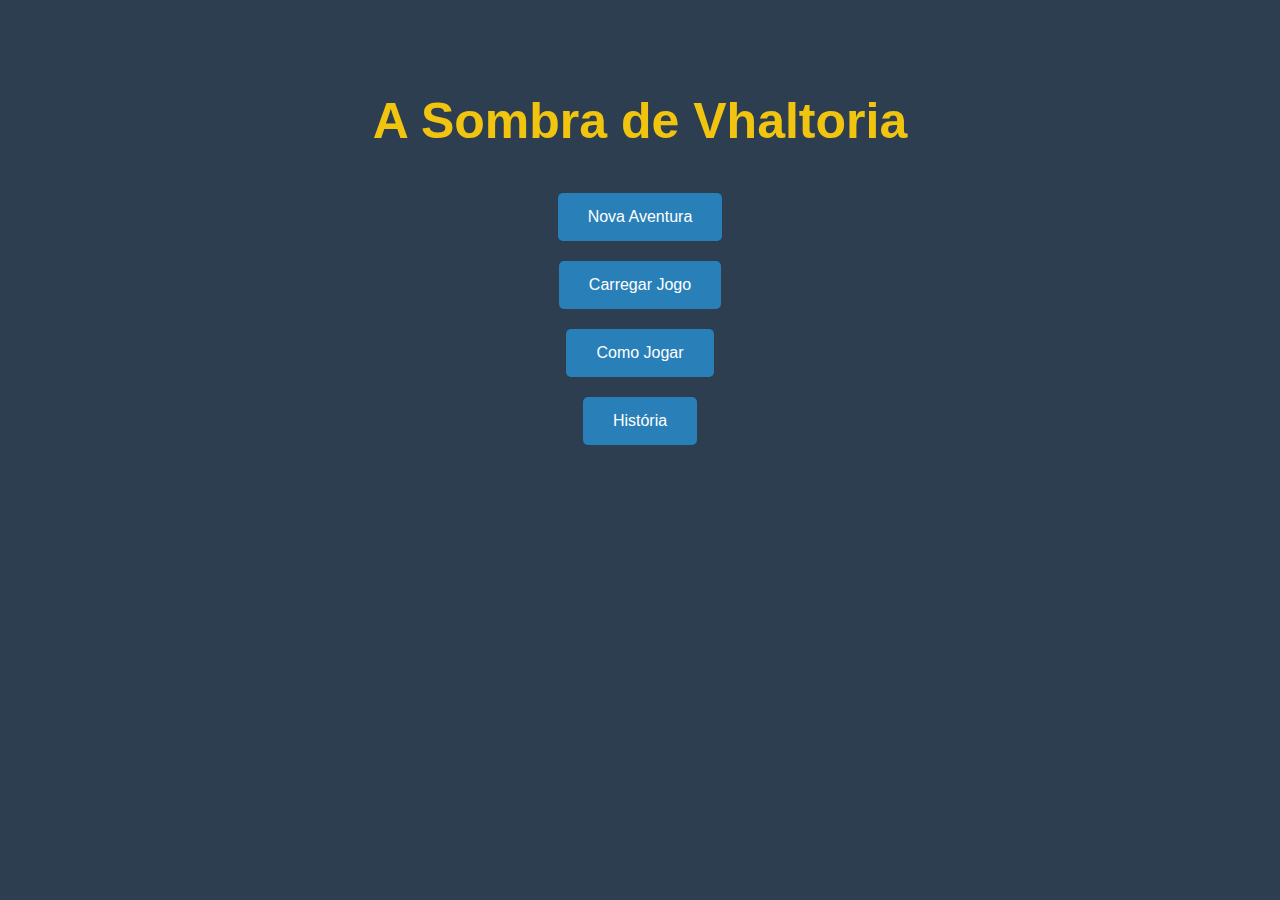
<file: index.html>
<!DOCTYPE html>
<html lang="pt-BR">
<head>
  <meta charset="UTF-8">
  <meta name="viewport" content="width=device-width, initial-scale=1.0">
  <title>A Sombra de Vhaltoria</title>
  <style>
    body {
      font-family: Arial, sans-serif;
      background-color: #2c3e50;
      color: white;
      text-align: center;
      padding-top: 50px;
    }
    h1 {
      font-size: 50px;
      color: #f1c40f;
      animation: glow 1.5s infinite alternate;
    }
    @keyframes glow {
      from {
        text-shadow: 0 0 10px #f39c12, 0 0 20px #f39c12, 0 0 30px #f39c12;
      }
      to {
        text-shadow: 0 0 20px #f1c40f, 0 0 30px #f1c40f, 0 0 40px #f1c40f;
      }
    }
    .menu {
      display: flex;
      flex-direction: column;
      align-items: center;
    }
    .menu button {
      background-color: #2980b9;
      border: none;
      color: white;
      padding: 15px 30px;
      margin: 10px;
      font-size: 16px;
      cursor: pointer;
      border-radius: 5px;
      transition: background-color 0.3s ease;
    }
    .menu button:hover {
      background-color: #3498db;
    }

    /* Estilos para o modal */
    .modal {
      display: none;
      position: fixed;
      z-index: 1;
      left: 0;
      top: 0;
      width: 100%;
      height: 100%;
      background-color: rgba(0, 0, 0, 0.8);
    }
    .modal-content {
      background-color: #34495e;
      margin: 15% auto;
      padding: 20px;
      border: 1px solid #888;
      width: 80%;
      max-width: 500px;
      color: white;
      border-radius: 10px;
    }
    .close {
      color: #aaa;
      float: right;
      font-size: 28px;
      font-weight: bold;
    }
    .close:hover,
    .close:focus {
      color: white;
      text-decoration: none;
      cursor: pointer;
    }
  </style>
</head>
<body>
  <h1>A Sombra de Vhaltoria</h1>
  <div class="menu">
    <button id="newGameBtn">Nova Aventura</button>
    <button id="loadGameBtn">Carregar Jogo</button>
    <button id="howToPlayBtn">Como Jogar</button>
    <button id="storyBtn">História</button>
  </div>

  <!-- Modal para "Como Jogar" -->
  <div id="howToPlayModal" class="modal">
    <div class="modal-content">
      <span class="close" id="closeHowToPlay">&times;</span>
      <h2>Como Jogar</h2>
      <p>Em "A Sombra de Vhaltoria", você explorará lugares misteriosos, enfrentará demônios e escolherá seu destino.</p>
      <ul>
        <li>Use suas perícias e magias para lutar.</li>
        <li>Lançamentos de dados d100 determinam o sucesso das ações: quanto menor o número, melhor o resultado.</li>
        <li>O objetivo é restabelecer a paz do reino e impedir que os artefatos caiam nas mãos dos demônios.</li>
      </ul>
      <p>Está pronto para embarcar nessa aventura?</p>
    </div>
  </div>

  <!-- Modal para "História" -->
  <div id="storyModal" class="modal">
    <div class="modal-content">
      <span class="close" id="closeStory">&times;</span>
      <h2>História</h2>
      <p>O Reino de Vhaltoria está à beira da ruína. Há rumores de que um artefato perdido nas Ruínas Antigas pode salvar o reino, mas criaturas demoníacas guardam este segredo. Cabe a você, um aventureiro corajoso, recuperar a máscara e revelar a verdade.</p>
    </div>
  </div>

  <script>
    document.getElementById('newGameBtn').addEventListener('click', () => {
      // Redireciona para a tela de criação de personagem
      window.location.href = 'criar_personagem.html';
    });

    document.getElementById('loadGameBtn').addEventListener('click', () => {
      alert('Função de Carregar Jogo ainda não implementada.');
    });

    // Abrir modal "Como Jogar"
    document.getElementById('howToPlayBtn').addEventListener('click', () => {
      document.getElementById('howToPlayModal').style.display = 'block';
    });

    // Fechar modal "Como Jogar"
    document.getElementById('closeHowToPlay').addEventListener('click', () => {
      document.getElementById('howToPlayModal').style.display = 'none';
    });

    // Abrir modal "História"
    document.getElementById('storyBtn').addEventListener('click', () => {
      document.getElementById('storyModal').style.display = 'block';
    });

    // Fechar modal "História"
    document.getElementById('closeStory').addEventListener('click', () => {
      document.getElementById('storyModal').style.display = 'none';
    });

    // Fechar modais ao clicar fora do conteúdo
    window.onclick = function(event) {
      if (event.target == document.getElementById('howToPlayModal')) {
        document.getElementById('howToPlayModal').style.display = 'none';
      }
      if (event.target == document.getElementById('storyModal')) {
        document.getElementById('storyModal').style.display = 'none';
      }
    };

  </script>
</body>
</html>
</file>
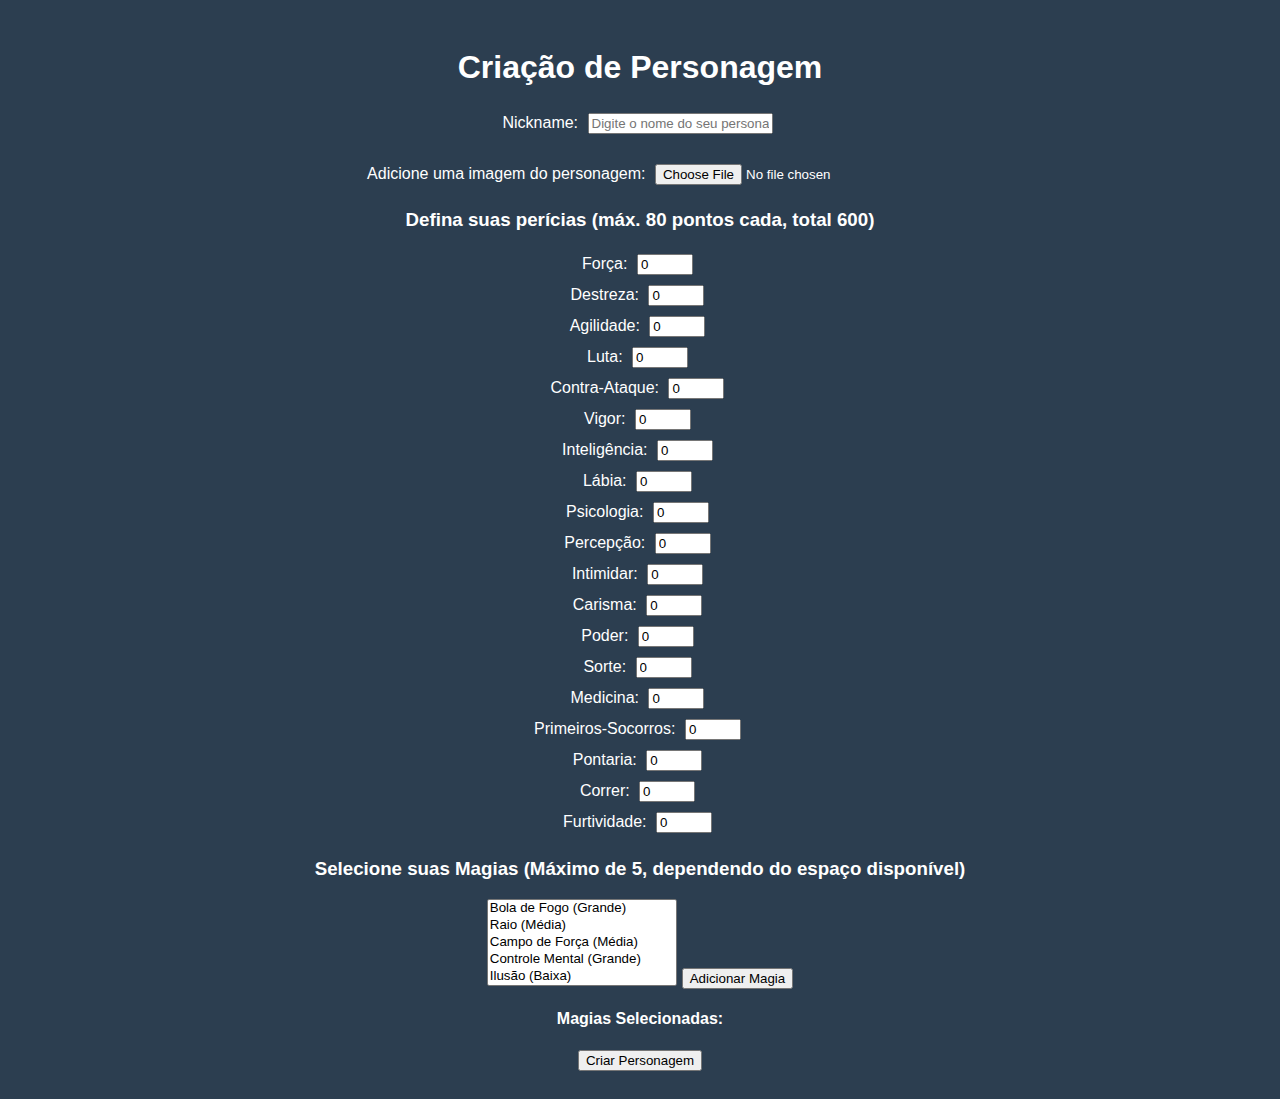
<file: criar_personagem.html>
<!DOCTYPE html>
<html lang="pt-BR">
<head>
  <meta charset="UTF-8">
  <meta name="viewport" content="width=device-width, initial-scale=1.0">
  <title>Criação de Personagem</title>
  <style>
    body {
      font-family: Arial, sans-serif;
      background-color: #2c3e50;
      color: white;
      text-align: center;
      padding: 20px;
    }
    input {
      margin: 5px;
    }
    #selectedMagics {
      margin-top: 20px;
      color: #2ecc71;
    }
    #pointsRemaining {
      margin-top: 20px;
      color: #e74c3c;
    }
    #nicknameInput {
      margin-top: 20px;
    }
    #characterImage {
      margin-top: 20px;
    }
    img {
      max-width: 100px;
      max-height: 100px;
      margin: 10px;
    }
  </style>
</head>
<body>
  <h1>Criação de Personagem</h1>

  <div>
    Nickname: <input type="text" id="nickname" placeholder="Digite o nome do seu personagem"><br>
  </div>

  <div id="characterImage">
    Adicione uma imagem do personagem: <input type="file" id="imageInput" accept="image/*"><br>
    <img id="imagePreview" alt="Imagem do personagem" style="display:none;">
  </div>

  <h3>Defina suas perícias (máx. 80 pontos cada, total 600)</h3>
  <div>
    Força: <input type="number" id="forca" value="0" min="0" max="80"><br>
    Destreza: <input type="number" id="destreza" value="0" min="0" max="80"><br>
    Agilidade: <input type="number" id="agilidade" value="0" min="0" max="80"><br>
    Luta: <input type="number" id="luta" value="0" min="0" max="80"><br>
    Contra-Ataque: <input type="number" id="contraAtaque" value="0" min="0" max="80"><br>
    Vigor: <input type="number" id="vigor" value="0" min="0" max="80"><br>
    Inteligência: <input type="number" id="inteligencia" value="0" min="0" max="80"><br>
    Lábia: <input type="number" id="labia" value="0" min="0" max="80"><br>
    Psicologia: <input type="number" id="psicologia" value="0" min="0" max="80"><br>
    Percepção: <input type="number" id="percepcao" value="0" min="0" max="80"><br>
    Intimidar: <input type="number" id="intimidar" value="0" min="0" max="80"><br>
    Carisma: <input type="number" id="carisma" value="0" min="0" max="80"><br>
    Poder: <input type="number" id="poder" value="0" min="0" max="80"><br>
    Sorte: <input type="number" id="sorte" value="0" min="0" max="80"><br>
    Medicina: <input type="number" id="medicina" value="0" min="0" max="80"><br>
    Primeiros-Socorros: <input type="number" id="primeirosSocorros" value="0" min="0" max="80"><br>
    Pontaria: <input type="number" id="pontaria" value="0" min="0" max="80"><br>
    Correr: <input type="number" id="correr" value="0" min="0" max="80"><br>
    Furtividade: <input type="number" id="furtividade" value="0" min="0" max="80"><br>
  </div>

  <div id="pointsRemaining"></div>

  <h3>Selecione suas Magias (Máximo de 5, dependendo do espaço disponível)</h3>
  <div>
    <select id="magicSelect" multiple size="5">
      <option value="Bola de Fogo (Grande)">Bola de Fogo (Grande)</option>
      <option value="Raio (Média)">Raio (Média)</option>
      <option value="Campo de Força (Média)">Campo de Força (Média)</option>
      <option value="Controle Mental (Grande)">Controle Mental (Grande)</option>
      <option value="Ilusão (Baixa)">Ilusão (Baixa)</option>
      <option value="Invocar Espíritos (Grande)">Invocar Espíritos (Grande)</option>
      <option value="Explosão Arcana (Média)">Explosão Arcana (Média)</option>
      <option value="Desfazer Magia (Baixa)">Desfazer Magia (Baixa)</option>
      <option value="Caminho das Sombras (Média)">Caminho das Sombras (Média)</option>
      <option value="Proteger (Média)">Proteger (Média)</option>
    </select>
    <button id="addMagic">Adicionar Magia</button>
  </div>

  <h4>Magias Selecionadas:</h4>
  <div id="selectedMagics"></div>

  <button id="createCharacter">Criar Personagem</button>

  <script>
    const selectedMagics = [];

    document.getElementById('addMagic').onclick = function() {
      const magicSelect = document.getElementById('magicSelect');
      const selectedOptions = Array.from(magicSelect.selectedOptions);

      if (selectedOptions.length + selectedMagics.length > 5) {
        alert('Você pode selecionar no máximo 5 magias no total.');
        return;
      }

      selectedOptions.forEach(option => {
        if (!selectedMagics.includes(option.value)) {
          selectedMagics.push(option.value);
        } else {
          alert(`Você já selecionou a magia ${option.value}.`);
        }
      });

      updateSelectedMagics();
      magicSelect.selectedIndex = -1; // Limpar seleção
    };

    function updateSelectedMagics() {
      const magicDiv = document.getElementById('selectedMagics');
      magicDiv.innerHTML = selectedMagics.join(', ') || 'Nenhuma magia selecionada.';
    }

    document.getElementById('createCharacter').onclick = function() {
      const nickname = document.getElementById('nickname').value.trim();

      if (!nickname) {
        alert('Por favor, insira um nome para seu personagem.');
        return;
      }

      // Verificação de perícias
      let totalPoints = 0;
      for (let id of ['forca', 'destreza', 'agilidade', 'luta', 'contraAtaque', 'vigor', 'inteligencia', 'labia', 'psicologia', 'percepcao', 'intimidar', 'carisma', 'poder', 'sorte', 'medicina', 'primeirosSocorros', 'pontaria', 'correr', 'furtividade']) {
        totalPoints += parseInt(document.getElementById(id).value) || 0;
      }

      // Atualiza a quantidade de pontos restantes
      const pointsRemaining = document.getElementById('pointsRemaining');
      const remainingPoints = 600 - totalPoints;
      pointsRemaining.innerHTML = `Pontos restantes: ${remainingPoints}`;

      if (remainingPoints < 0) {
        alert('O total de pontos não pode exceder 600.');
        return;
      }

      // Salvar personagem no localStorage
      const character = {
        nickname: nickname,
        image: document.getElementById('imageInput').files[0] ? URL.createObjectURL(document.getElementById('imageInput').files[0]) : null,
        forca: parseInt(document.getElementById('forca').value),
        destreza: parseInt(document.getElementById('destreza').value),
        agilidade: parseInt(document.getElementById('agilidade').value),
        luta: parseInt(document.getElementById('luta').value),
        contraAtaque: parseInt(document.getElementById('contraAtaque').value),
        vigor: parseInt(document.getElementById('vigor').value),
        inteligencia: parseInt(document.getElementById('inteligencia').value),
        labia: parseInt(document.getElementById('labia').value),
        psicologia: parseInt(document.getElementById('psicologia').value),
        percepcao: parseInt(document.getElementById('percepcao').value),
        intimidar: parseInt(document.getElementById('intimidar').value),
        carisma: parseInt(document.getElementById('carisma').value),
        poder: parseInt(document.getElementById('poder').value),
        sorte: parseInt(document.getElementById('sorte').value),
        medicina: parseInt(document.getElementById('medicina').value),
        primeirosSocorros: parseInt(document.getElementById('primeirosSocorros').value),
        pontaria: parseInt(document.getElementById('pontaria').value),
        correr: parseInt(document.getElementById('correr').value),
        furtividade: parseInt(document.getElementById('furtividade').value),
        selectedMagics: selectedMagics
      };

      localStorage.setItem('character', JSON.stringify(character));
      alert(`Personagem ${nickname} criado com sucesso!`);
      startGame();
    };

    // Função para iniciar o jogo
    function startGame() {
      const character = JSON.parse(localStorage.getItem('character'));
      alert('Iniciando o jogo com ' + character.nickname);
      // Aqui você pode redirecionar para a página de início do jogo
      window.location.href = "inicio_do_jogo.html"; // Exemplo de redirecionamento
    }

    // Exibir imagem do personagem
    document.getElementById('imageInput').addEventListener('change', function(event) {
      const imagePreview = document.getElementById('imagePreview');
      if (event.target.files.length > 0) {
        const file = event.target.files[0];
        const reader = new FileReader();
        reader.onload = function(e) {
          imagePreview.src = e.target.result;
          imagePreview.style.display = 'block';
        };
        reader.readAsDataURL(file);
      } else {
        imagePreview.style.display = 'none';
      }
    });

    // Atualiza a quantidade de pontos restantes ao mudar as perícias
    const inputs = document.querySelectorAll('input[type="number"]');
    inputs.forEach(input => {
      input.addEventListener('input', function() {
        let totalPoints = 0;
        inputs.forEach(input => {
          totalPoints += parseInt(input.value) || 0;
        });
        const remainingPoints = 600 - totalPoints;
        pointsRemaining.innerHTML = `Pontos restantes: ${remainingPoints}`;
      });
    });
  </script>
</body>
</html>
</file>
